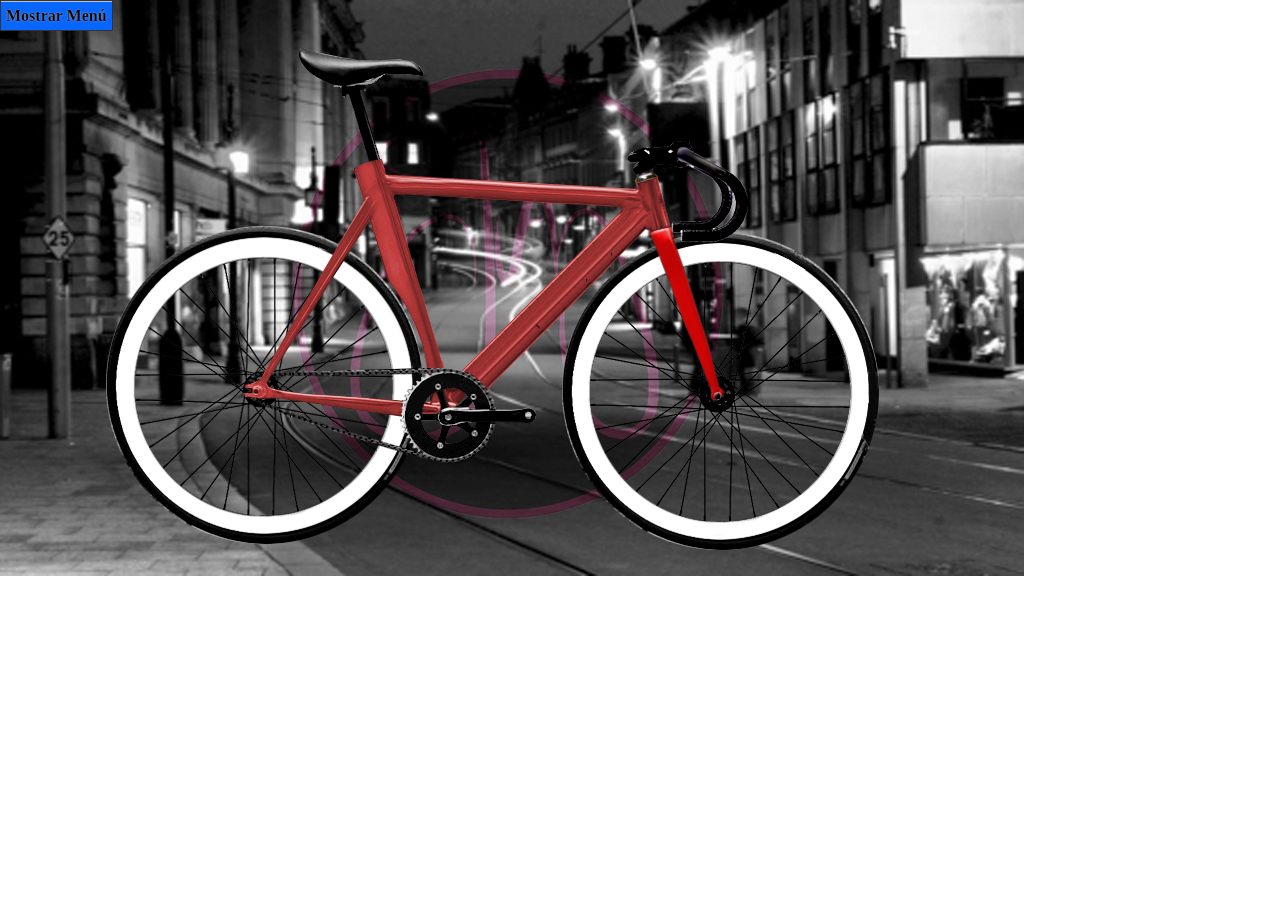
<file: ciclas/index.html>
<!DOCTYPE html>
<head>
    <meta http-equiv="Content-Type" content="text/html; charset=utf-8" />
    <title>Diseña tu Fixicleta</title>
    <link href="estilos.css" rel="stylesheet" type="text/css" />
    <link rel="stylesheet" href="menu_files/css3menu1/style.css" type="text/css" />
    <link rel="stylesheet" href="https://maxcdn.bootstrapcdn.com/bootstrap/3.3.5/css/bootstrap.min.css">
    <script src="js/jquery-2.1.3s.min.js"></script>
    <script src="js/html2canvas.js"></script>
        <script>

function muestra_oculta(id){
    if (document.getElementById){ //se obtiene el id
        var el = document.getElementById(id); //se define la variable "el" igual a nuestro div
        el.style.display = (el.style.display == 'block') ? 'none' : 'block'; //damos un atributo display:none que oculta el div
    }
}
/*window.onload = function(){hace que se cargue la función lo que predetermina que div estará oculto hasta llamar a la función nuevamente*/
{muestra_oculta('menu');/* "contenido_a_mostrar" es el nombre de la etiqueta DIV que deseamos mostrar */
}
    </script>
        <script type="text/javascript">
function cargaImagenes() { //v3.0
    var d=document; if(d.images){ if(!d.MM_p) d.MM_p=new Array();
                                 var i,j=d.MM_p.length,a=cargaImagenes.arguments; for(i=0; i
            <a.length; i++)
                                     if (a[i].indexOf("#")!=0){ d.MM_p[j]=new Image; d.MM_p[j++].src=a[i];}}
}

function MM_findObj(n, d) { //v4.01
    var p,i,x;  if(!d) d=document; if((p=n.indexOf("?"))>0&&parent.frames.length) {
        d=parent.frames[n.substring(p+1)].document; n=n.substring(0,p);}
    if(!(x=d[n])&&d.all) x=d.all[n]; for (i=0;!x&&i
                <d.forms.length;i++) x=d.forms[i][n];
    for(i=0;!x&&d.layers&&i
                    <d.layers.length;i++) x=MM_findObj(n,d.layers[i].document);
    if(!x && d.getElementById) x=d.getElementById(n); return x;
}

function mostrarImagen() { //v3.0
    var i,j=0,x,a=mostrarImagen.arguments; document.MM_sr=new Array; for(i=0;i<(a.length-2);i+=3)
        if ((x=MM_findObj(a[i]))!=null){document.MM_sr[j++]=x; if(!x.oSrc) x.oSrc=x.src; x.src=a[i+2];}
}

function MM_changeProp(objId,x,theProp,theValue) { //v9.0
    var obj = null; with (document){ if (getElementById)
        obj = getElementById(objId); }
    if (obj){
        if (theValue == true || theValue == false)
            eval("obj.style."+theProp+"="+theValue);
        else eval("obj.style."+theProp+"='"+theValue+"'");
    }
}

    
                    </script>
                </head>
                <body onload="cargaImagenes('imagenes/sillin/azul.png','imagenes/sillin/rojo.png','imagenes/sillin/naranja.png','imagenes/sillin/verde.png','imagenes/sillin/blanco.png','imagenes/sillin/marron.png','imagenes/sillin/rosa.png','imagenes/sillin/lima.png','imagenes/sillin/amarillo.png','imagenes/sillin/morado.png','imagenes/sillin/negro.png','imagenes/manillar/rojo.png','imagenes/manillar/verde.png','imagenes/cadena/rojo.png','imagenes/cadena/verde.png','imagenes/tija/azul.png','imagenes/tija/rojo.png','imagenes/tija/naranja.png','imagenes/tija/verde.png','imagenes/tija/blanco.png','imagenes/tija/dorado.png','imagenes/tija/morado.png','imagenes/tija/negro.png','imagenes/tija/cromado.png'">
                    <div id="Fixed">
                        <div class="fondosport" id="fondosport">
                            <img src="imagenes/fondo-sport.png" width="1024" height="576" name="fondosport" />
                        </div>
                        <div class="rueda-delantera" id="rueda-delantera">
                            <img src="imagenes/rueda-delantera/40/blanco.png" name="ruedadelnegra" width="1024" height="576" id="ruedadelnegra" />
                        </div>
                        <div class="lenticular-trasera" id="lenticular-trasera">
                            <img src="imagenes/lenticular/sin.png" name="lenticularnegra" width="1024" height="576" id="lenticularnegra" />
                        </div>
                        <div class="neumatico-delantero" id="neumatico-delantero">
                            <img src="imagenes/neumatico-delantero/negro.png" width="1024" height="576"  name="neumaticodelanteronegro"/>
                        </div>
                        <div class="horquilla" id="horquilla">
                            <img src="imagenes/horquilla/sport/rojo.png" width="1024" height="576" name="horquillasportnegro" />
                        </div>
                        <div class="rueda-trasera" id="rueda-trasera">
                            <img src="imagenes/rueda-trasera/40/blanco.png" width="1024" height="576" name="ruedatrasnegra" />
                        </div>
                        <div class="neumatico-trasero" id="neumatico-trasero">
                            <img src="imagenes/neumatico-trasero/negro.png" width="1024" height="576" name="neumaticotraseronegro" />
                        </div>
                        <div class="tija" id="tija">
                            <img src="imagenes/tija/negro.png" name="tijanegro" width="1024" height="576" id="tijanegro" />
                        </div>
                        <div class="cuadrosportnegro" id="cuadrosportnegro">
                            <img src="imagenes/cuadro/sport/rojo.png" name="cuadrosportnegro" width="1024" height="576" />
                        </div>
                        <div class="biela" id="biela">
                            <img src="imagenes/biela/negro.png" name="bielanegro" width="1024" height="576" id="bielanegro" />
                        </div>
                        <div class="plato" id="plato">
                            <img src="imagenes/plato/negro.png" name="platonegro" width="1024" height="576" id="platonegro" />
                        </div>
                        <div class="cadena" id="cadena">
                            <img src="imagenes/cadena/negro.png" name="cadenanegra" width="1024" height="576" />
                        </div>
                        <div class="sillin" id="sillin">
                            <img src="imagenes/sillin/negro.png"  name="sillinnegro"width="1024" height="576" />
                        </div>
                        <div class="potencia" id="potencia">
                            <img src="imagenes/potencia/negro.png" width="1024" height="576" name="potencianegro" />
                        </div>
                        <div class="manillar" id="manillar">
                            <img src="imagenes/manillar/pista/negro.png" name="manillarpistanegro" width="1024" height="576" />
                        </div>
                    </div>
                    <div class="menu" id="menu">
                        <ul id="css3menu1" class="topmenu">
                            <li class="topfirst">
                                <a href="#" style="width:110px;">
                                    <span>Cuadro</span>
                                </a>
                                <ul>
                                    <li>
                                        <a href="#">
                                            <span>Sport</span>
                                        </a>
                                        <ul>
                                            <li>
                                                <a href="#" onclick="mostrarImagen('cuadrosportnegro','','imagenes/cuadro/sport/amarillo.png',1);mostrarImagen('fondosport','','imagenes/fondo-sport.png',1)">Amarillo</a>
                                            </li>
                                            <li>
                                                <a href="#" onclick="mostrarImagen('cuadrosportnegro','','imagenes/cuadro/sport/azul-claro.png',1);mostrarImagen('fondosport','','imagenes/fondo-sport.png',1)">Azul Claro</a>
                                            </li>
                                            <li>
                                                <a href="#" onclick="mostrarImagen('cuadrosportnegro','','imagenes/cuadro/sport/azul.png',1);mostrarImagen('fondosport','','imagenes/fondo-sport.png',1)">Azul</a>
                                            </li>
                                            <li>
                                                <a href="#" onclick="mostrarImagen('cuadrosportnegro','','imagenes/cuadro/sport/blanco.png',1);mostrarImagen('fondosport','','imagenes/fondo-sport.png',1)">Blanco</a>
                                            </li>
                                            <li>
                                                <a href="#" onclick="mostrarImagen('cuadrosportnegro','','imagenes/cuadro/sport/gris.png',1);mostrarImagen('fondosport','','imagenes/fondo-sport.png',1)">Gris</a>
                                            </li>
                                            <li>
                                                <a href="#" onclick="mostrarImagen('cuadrosportnegro','','imagenes/cuadro/sport/lima.png',1);mostrarImagen('fondosport','','imagenes/fondo-sport.png',1)">Lima</a>
                                            </li>
                                            <li>
                                                <a href="#" onclick="mostrarImagen('cuadrosportnegro','','imagenes/cuadro/sport/marron.png',1);mostrarImagen('fondosport','','imagenes/fondo-sport.png',1)">Marrón</a>
                                            </li>
                                            <li>
                                                <a href="#" onclick="mostrarImagen('cuadrosportnegro','','imagenes/cuadro/sport/morado.png',1);mostrarImagen('fondosport','','imagenes/fondo-sport.png',1)">Morado</a>
                                            </li>
                                            <li>
                                                <a href="#" onclick="mostrarImagen('cuadrosportnegro','','imagenes/cuadro/sport/naranja.png',1);mostrarImagen('fondosport','','imagenes/fondo-sport.png',1)">Naranja</a>
                                            </li>
                                            <li>
                                                <a href="#" onclick="mostrarImagen('cuadrosportnegro','','imagenes/cuadro/sport/negro.png',1);mostrarImagen('fondosport','','imagenes/fondo-sport.png',1)">Negro</a>
                                            </li>
                                            <li>
                                                <a href="#" onclick="mostrarImagen('cuadrosportnegro','','imagenes/cuadro/sport/rojo.png',1);mostrarImagen('fondosport','','imagenes/fondo-sport.png',1)">Rojo</a>
                                            </li>
                                            <li>
                                                <a href="#" onclick="mostrarImagen('cuadrosportnegro','','imagenes/cuadro/sport/rosa.png',1);mostrarImagen('fondosport','','imagenes/fondo-sport.png',1)">Rosa</a>
                                            </li>
                                            <li>
                                                <a href="#" onclick="mostrarImagen('cuadrosportnegro','','imagenes/cuadro/sport/verde.png',1);mostrarImagen('fondosport','','imagenes/fondo-sport.png',1)">Verde</a>
                                            </li>
                                        </ul>
                                    </li>
                                    <li>
                                        <a href="#">
                                            <span>Clásico</span>
                                        </a>
                                        <ul>
                                            <li>
                                                <a href="#" onclick="mostrarImagen('cuadrosportnegro','','imagenes/cuadro/clasico/amarillo.png',1);mostrarImagen('fondosport','','imagenes/fondo-clasica.png',1)">Amarillo</a>
                                            </li>
                                            <li>
                                                <a href="#" onclick="mostrarImagen('cuadrosportnegro','','imagenes/cuadro/clasico/azul-claro.png',1);mostrarImagen('fondosport','','imagenes/fondo-clasica.png',1)">Azul Claro</a>
                                            </li>
                                            <li>
                                                <a href="#" onclick="mostrarImagen('cuadrosportnegro','','imagenes/cuadro/clasico/azul.png',1);mostrarImagen('fondosport','','imagenes/fondo-clasica.png',1)">Azul</a>
                                            </li>
                                            <li>
                                                <a href="#" onclick="mostrarImagen('cuadrosportnegro','','imagenes/cuadro/clasico/blanco.png',1);mostrarImagen('fondosport','','imagenes/fondo-clasica.png',1)">Blanco</a>
                                            </li>
                                            <li>
                                                <a href="#" onclick="mostrarImagen('cuadrosportnegro','','imagenes/cuadro/clasico/gris.png',1);mostrarImagen('fondosport','','imagenes/fondo-clasica.png',1)">Gris</a>
                                            </li>
                                            <li>
                                                <a href="#" onclick="mostrarImagen('cuadrosportnegro','','imagenes/cuadro/clasico/lima.png',1);mostrarImagen('fondosport','','imagenes/fondo-clasica.png',1)">Lima</a>
                                            </li>
                                            <li>
                                                <a href="#" onclick="mostrarImagen('cuadrosportnegro','','imagenes/cuadro/clasico/marron.png',1);mostrarImagen('fondosport','','imagenes/fondo-clasica.png',1)">Marrón</a>
                                            </li>
                                            <li>
                                                <a href="#" onclick="mostrarImagen('cuadrosportnegro','','imagenes/cuadro/clasico/morado.png',1);mostrarImagen('fondosport','','imagenes/fondo-clasica.png',1)">Morado</a>
                                            </li>
                                            <li>
                                                <a href="#" onclick="mostrarImagen('cuadrosportnegro','','imagenes/cuadro/clasico/naranja.png',1);mostrarImagen('fondosport','','imagenes/fondo-clasica.png',1)">Naranja</a>
                                            </li>
                                            <li>
                                                <a href="#" onclick="mostrarImagen('cuadrosportnegro','','imagenes/cuadro/clasico/negro.png',1);mostrarImagen('fondosport','','imagenes/fondo-clasica.png',1)">Negro</a>
                                            </li>
                                            <li>
                                                <a href="#" onclick="mostrarImagen('cuadrosportnegro','','imagenes/cuadro/clasico/rojo.png',1);mostrarImagen('fondosport','','imagenes/fondo-clasica.png',1)">Rojo</a>
                                            </li>
                                            <li>
                                                <a href="#" onclick="mostrarImagen('cuadrosportnegro','','imagenes/cuadro/clasico/rosa.png',1);mostrarImagen('fondosport','','imagenes/fondo-clasica.png',1)">Rosa</a>
                                            </li>
                                            <li>
                                                <a href="#" onclick="mostrarImagen('cuadrosportnegro','','imagenes/cuadro/clasico/verde.png',1);mostrarImagen('fondosport','','imagenes/fondo-clasica.png',1)">Verde</a>
                                            </li>
                                        </ul>
                                    </li>
                                </ul>
                            </li>
                            <li class="topmenu">
                                <a href="#" style="width:110px;">
                                    <span>Horquilla</span>
                                </a>
                                <ul>
                                    <li>
                                        <a href="#">
                                            <span>Recta</span>
                                        </a>
                                        <ul>
                                            <li>
                                                <a href="#" onclick="mostrarImagen('horquillasportnegro','','imagenes/horquilla/sport/amarillo.png',1)">Amarillo</a>
                                            </li>
                                            <li>
                                                <a href="#" onclick="mostrarImagen('horquillasportnegro','','imagenes/horquilla/sport/azul-claro.png',1)">Azul Claro</a>
                                            </li>
                                            <li>
                                                <a href="#" onclick="mostrarImagen('horquillasportnegro','','imagenes/horquilla/sport/azul.png',1)">Azul</a>
                                            </li>
                                            <li>
                                                <a href="#" onclick="mostrarImagen('horquillasportnegro','','imagenes/horquilla/sport/blanco.png',1)">Blanco</a>
                                            </li>
                                            <li>
                                                <a href="#" onclick="mostrarImagen('horquillasportnegro','','imagenes/horquilla/sport/gris.png',1)">Gris</a>
                                            </li>
                                            <li>
                                                <a href="#" onclick="mostrarImagen('horquillasportnegro','','imagenes/horquilla/sport/lima.png',1)">Lima</a>
                                            </li>
                                            <li>
                                                <a href="#" onclick="mostrarImagen('horquillasportnegro','','imagenes/horquilla/sport/marron.png',1)">Marrón</a>
                                            </li>
                                            <li>
                                                <a href="#" onclick="mostrarImagen('horquillasportnegro','','imagenes/horquilla/sport/morado.png',1)">Morado</a>
                                            </li>
                                            <li>
                                                <a href="#" onclick="mostrarImagen('horquillasportnegro','','imagenes/horquilla/sport/naranja.png',1)">Naranja</a>
                                            </li>
                                            <li>
                                                <a href="#" onclick="mostrarImagen('horquillasportnegro','','imagenes/horquilla/sport/negro.png',1)">Negro</a>
                                            </li>
                                            <li>
                                                <a href="#" onclick="mostrarImagen('horquillasportnegro','','imagenes/horquilla/sport/rojo.png',1)">Rojo</a>
                                            </li>
                                            <li>
                                                <a href="#" onclick="mostrarImagen('horquillasportnegro','','imagenes/horquilla/sport/rosa.png',1)">Rosa</a>
                                            </li>
                                            <li>
                                                <a href="#" onclick="mostrarImagen('horquillasportnegro','','imagenes/horquilla/sport/verde.png',1)">Verde</a>
                                            </li>
                                        </ul>
                                    </li>
                                </ul>
                            </li>
                            <li class="topmenu">
                                <a href="#" style="width:110px;">
                                    <span>Rueda</span>
                                </a>
                                <ul>
                                    <li>
                                        <a href="#">
                                            <span>Delantera</span>
                                        </a>
                                        <ul>
                                            <li>
                                                <a href="#">
                                                    <span>40 mm</span>
                                                </a>
                                                <ul>
                                                    <li>
                                                        <a href="#" onclick="mostrarImagen('ruedadelnegra','','imagenes/rueda-delantera/40/amarillo.png',1)">Amarillo</a>
                                                    </li>
                                                    <li>
                                                        <a href="#" onclick="mostrarImagen('ruedadelnegra','','imagenes/rueda-delantera/40/azul-claro.png',1)">Azul Claro</a>
                                                    </li>
                                                    <li>
                                                        <a href="#" onclick="mostrarImagen('ruedadelnegra','','imagenes/rueda-delantera/40/azul.png',1)">Azul</a>
                                                    </li>
                                                    <li>
                                                        <a href="#" onclick="mostrarImagen('ruedadelnegra','','imagenes/rueda-delantera/40/blanco.png',1)">Blanco</a>
                                                    </li>
                                                    <li>
                                                        <a href="#" onclick="mostrarImagen('ruedadelnegra','','imagenes/rueda-delantera/40/dorado.png',1)">Dorado</a>
                                                    </li>
                                                    <li>
                                                        <a href="#" onclick="mostrarImagen('ruedadelnegra','','imagenes/rueda-delantera/40/gris.png',1)">Gris</a>
                                                    </li>
                                                    <li>
                                                        <a href="#" onclick="mostrarImagen('ruedadelnegra','','imagenes/rueda-delantera/40/lima.png',1)">Lima</a>
                                                    </li>
                                                    <li>
                                                        <a href="#" onclick="mostrarImagen('ruedadelnegra','','imagenes/rueda-delantera/40/naranja.png',1)">Naranja</a>
                                                    </li>
                                                    <li>
                                                        <a href="#" onclick="mostrarImagen('ruedadelnegra','','imagenes/rueda-delantera/40/marron.png',1)">Marrón</a>
                                                    </li>
                                                    <li>
                                                        <a href="#" onclick="mostrarImagen('ruedadelnegra','','imagenes/rueda-delantera/40/morado.png',1)">Morado</a>
                                                    </li>
                                                    <li>
                                                        <a href="#" onclick="mostrarImagen('ruedadelnegra','','imagenes/rueda-delantera/40/negro.png',1)">Negro</a>
                                                    </li>
                                                    <li>
                                                        <a href="#" onclick="mostrarImagen('ruedadelnegra','','imagenes/rueda-delantera/40/rojo.png',1)">Rojo</a>
                                                    </li>
                                                    <li>
                                                        <a href="#" onclick="mostrarImagen('ruedadelnegra','','imagenes/rueda-delantera/40/rosa.png',1)">Rosa</a>
                                                    </li>
                                                    <li>
                                                        <a href="#" onclick="mostrarImagen('ruedadelnegra','','imagenes/rueda-delantera/40/verde.png',1)">Verde</a>
                                                    </li>
                                                </ul>
                                            </li>
                                            <li>
                                                <a href="#">
                                                    <span>20 mm</span>
                                                </a>
                                                <ul>
                                                    <li>
                                                        <a href="#" onclick="mostrarImagen('ruedadelnegra','','imagenes/rueda-delantera/20/amarillo.png',1)">Amarillo</a>
                                                    </li>
                                                    <li>
                                                        <a href="#" onclick="mostrarImagen('ruedadelnegra','','imagenes/rueda-delantera/20/azul-claro.png',1)">Azul Claro</a>
                                                    </li>
                                                    <li>
                                                        <a href="#" onclick="mostrarImagen('ruedadelnegra','','imagenes/rueda-delantera/20/azul.png',1)">Azul</a>
                                                    </li>
                                                    <li>
                                                        <a href="#" onclick="mostrarImagen('ruedadelnegra','','imagenes/rueda-delantera/20/blanco.png',1)">Blanco</a>
                                                    </li>
                                                    <li>
                                                        <a href="#" onclick="mostrarImagen('ruedadelnegra','','imagenes/rueda-delantera/20/dorado.png',1)">Dorado</a>
                                                    </li>
                                                    <li>
                                                        <a href="#" onclick="mostrarImagen('ruedadelnegra','','imagenes/rueda-delantera/20/gris.png',1)">Gris</a>
                                                    </li>
                                                    <li>
                                                        <a href="#" onclick="mostrarImagen('ruedadelnegra','','imagenes/rueda-delantera/20/lima.png',1)">Lima</a>
                                                    </li>
                                                    <li>
                                                        <a href="#" onclick="mostrarImagen('ruedadelnegra','','imagenes/rueda-delantera/20/naranja.png',1)">Naranja</a>
                                                    </li>
                                                    <li>
                                                        <a href="#" onclick="mostrarImagen('ruedadelnegra','','imagenes/rueda-delantera/20/marron.png',1)">Marrón</a>
                                                    </li>
                                                    <li>
                                                        <a href="#" onclick="mostrarImagen('ruedadelnegra','','imagenes/rueda-delantera/20/morado.png',1)">Morado</a>
                                                    </li>
                                                    <li>
                                                        <a href="#" onclick="mostrarImagen('ruedadelnegra','','imagenes/rueda-delantera/20/negro.png',1)">Negro</a>
                                                    </li>
                                                    <li>
                                                        <a href="#" onclick="mostrarImagen('ruedadelnegra','','imagenes/rueda-delantera/20/rojo.png',1)">Rojo</a>
                                                    </li>
                                                    <li>
                                                        <a href="#" onclick="mostrarImagen('ruedadelnegra','','imagenes/rueda-delantera/20/rosa.png',1)">Rosa</a>
                                                    </li>
                                                    <li>
                                                        <a href="#" onclick="mostrarImagen('ruedadelnegra','','imagenes/rueda-delantera/20/verde.png',1)">Verde</a>
                                                    </li>
                                                </ul>
                                            </li>
                                        </ul>
                                    </li>
                                    <li>
                                        <a href="#">
                                            <span>Trasera</span>
                                        </a>
                                        <ul>
                                            <li>
                                                <a href="#">
                                                    <span>40 mm</span>
                                                </a>
                                                <ul>
                                                    <li>
                                                        <a href="#" onclick="mostrarImagen('ruedatrasnegra','','imagenes/rueda-trasera/40/amarillo.png',1)">Amarillo</a>
                                                    </li>
                                                    <li>
                                                        <a href="#" onclick="mostrarImagen('ruedatrasnegra','','imagenes/rueda-trasera/40/azul-claro.png',1)">Azul Claro</a>
                                                    </li>
                                                    <li>
                                                        <a href="#" onclick="mostrarImagen('ruedatrasnegra','','imagenes/rueda-trasera/40/azul.png',1)">Azul</a>
                                                    </li>
                                                    <li>
                                                        <a href="#" onclick="mostrarImagen('ruedatrasnegra','','imagenes/rueda-trasera/40/blanco.png',1)">Blanco</a>
                                                    </li>
                                                    <li>
                                                        <a href="#" onclick="mostrarImagen('ruedatrasnegra','','imagenes/rueda-trasera/40/dorado.png',1)">Dorado</a>
                                                    </li>
                                                    <li>
                                                        <a href="#" onclick="mostrarImagen('ruedatrasnegra','','imagenes/rueda-trasera/40/gris.png',1)">Gris</a>
                                                    </li>
                                                    <li>
                                                        <a href="#" onclick="mostrarImagen('ruedatrasnegra','','imagenes/rueda-trasera/40/lima.png',1)">Lima</a>
                                                    </li>
                                                    <li>
                                                        <a href="#" onclick="mostrarImagen('ruedatrasnegra','','imagenes/rueda-trasera/40/naranja.png',1)">Naranja</a>
                                                    </li>
                                                    <li>
                                                        <a href="#" onclick="mostrarImagen('ruedatrasnegra','','imagenes/rueda-trasera/40/marron.png',1)">Marrón</a>
                                                    </li>
                                                    <li>
                                                        <a href="#" onclick="mostrarImagen('ruedatrasnegra','','imagenes/rueda-trasera/40/morado.png',1)">Morado</a>
                                                    </li>
                                                    <li>
                                                        <a href="#" onclick="mostrarImagen('ruedatrasnegra','','imagenes/rueda-trasera/40/negro.png',1)">Negro</a>
                                                    </li>
                                                    <li>
                                                        <a href="#" onclick="mostrarImagen('ruedatrasnegra','','imagenes/rueda-trasera/40/rojo.png',1)">Rojo</a>
                                                    </li>
                                                    <li>
                                                        <a href="#" onclick="mostrarImagen('ruedatrasnegra','','imagenes/rueda-trasera/40/rosa.png',1)">Rosa</a>
                                                    </li>
                                                    <li>
                                                        <a href="#" onclick="mostrarImagen('ruedatrasnegra','','imagenes/rueda-trasera/40/verde.png',1)">Verde</a>
                                                    </li>
                                                </ul>
                                            </li>
                                            <li>
                                                <a href="#">
                                                    <span>20 mm</span>
                                                </a>
                                                <ul>
                                                    <li>
                                                        <a href="#" onclick="mostrarImagen('ruedatrasnegra','','imagenes/rueda-trasera/20/amarillo.png',1)">Amarillo</a>
                                                    </li>
                                                    <li>
                                                        <a href="#" onclick="mostrarImagen('ruedatrasnegra','','imagenes/rueda-trasera/20/azul-claro.png',1)">Azul Claro</a>
                                                    </li>
                                                    <li>
                                                        <a href="#" onclick="mostrarImagen('ruedatrasnegra','','imagenes/rueda-trasera/20/azul.png',1)">Azul</a>
                                                    </li>
                                                    <li>
                                                        <a href="#" onclick="mostrarImagen('ruedatrasnegra','','imagenes/rueda-trasera/20/blanco.png',1)">Blanco</a>
                                                    </li>
                                                    <li>
                                                        <a href="#" onclick="mostrarImagen('ruedatrasnegra','','imagenes/rueda-trasera/20/dorado.png',1)">Dorado</a>
                                                    </li>
                                                    <li>
                                                        <a href="#" onclick="mostrarImagen('ruedatrasnegra','','imagenes/rueda-trasera/20/gris.png',1)">Gris</a>
                                                    </li>
                                                    <li>
                                                        <a href="#" onclick="mostrarImagen('ruedatrasnegra','','imagenes/rueda-trasera/20/lima.png',1)">Lima</a>
                                                    </li>
                                                    <li>
                                                        <a href="#" onclick="mostrarImagen('ruedatrasnegra','','imagenes/rueda-trasera/20/naranja.png',1)">Naranja</a>
                                                    </li>
                                                    <li>
                                                        <a href="#" onclick="mostrarImagen('ruedatrasnegra','','imagenes/rueda-trasera/20/marron.png',1)">Marrón</a>
                                                    </li>
                                                    <li>
                                                        <a href="#" onclick="mostrarImagen('ruedatrasnegra','','imagenes/rueda-trasera/20/morado.png',1)">Morado</a>
                                                    </li>
                                                    <li>
                                                        <a href="#" onclick="mostrarImagen('ruedatrasnegra','','imagenes/rueda-trasera/20/negro.png',1)">Negro</a>
                                                    </li>
                                                    <li>
                                                        <a href="#" onclick="mostrarImagen('ruedatrasnegra','','imagenes/rueda-trasera/20/rojo.png',1)">Rojo</a>
                                                    </li>
                                                    <li>
                                                        <a href="#" onclick="mostrarImagen('ruedatrasnegra','','imagenes/rueda-trasera/20/rosa.png',1)">Rosa</a>
                                                    </li>
                                                    <li>
                                                        <a href="#" onclick="mostrarImagen('ruedatrasnegra','','imagenes/rueda-trasera/20/verde.png',1)">Verde</a>
                                                    </li>
                                                </ul>
                                            </li>
                                        </ul>
                                    </li>
                                    <li>
                                        <a href="#">
                                            <span>Cubierta</span>
                                        </a>
                                        <ul>
                                            <li>
                                                <a href="#">
                                                    <span>Delantera</span>
                                                </a>
                                                <ul>
                                                    <li>
                                                        <a href="#" onclick="mostrarImagen('neumaticodelanteronegro','','imagenes/neumatico-delantero/amarillo.png',1)">Amarillo</a>
                                                    </li>
                                                    <li>
                                                        <a href="#" onclick="mostrarImagen('neumaticodelanteronegro','','imagenes/neumatico-delantero/azul.png',1)">Azul</a>
                                                    </li>
                                                    <li>
                                                        <a href="#" onclick="mostrarImagen('neumaticodelanteronegro','','imagenes/neumatico-delantero/blanco.png',1)">Blanco</a>
                                                    </li>
                                                    <li>
                                                        <a href="#" onclick="mostrarImagen('neumaticodelanteronegro','','imagenes/neumatico-delantero/clasica.png',1)">Clásica</a>
                                                    </li>
                                                    <li>
                                                        <a href="#" onclick="mostrarImagen('neumaticodelanteronegro','','imagenes/neumatico-delantero/gris.png',1)">Gris</a>
                                                    </li>
                                                    <li>
                                                        <a href="#" onclick="mostrarImagen('neumaticodelanteronegro','','imagenes/neumatico-delantero/lima.png',1)">Lima</a>
                                                    </li>
                                                    <li>
                                                        <a href="#" onclick="mostrarImagen('neumaticodelanteronegro','','imagenes/neumatico-delantero/naranja.png',1)">Naranja</a>
                                                    </li>
                                                    <li>
                                                        <a href="#" onclick="mostrarImagen('neumaticodelanteronegro','','imagenes/neumatico-delantero/marron.png',1)">Marrón</a>
                                                    </li>
                                                    <li>
                                                        <a href="#" onclick="mostrarImagen('neumaticodelanteronegro','','imagenes/neumatico-delantero/morado.png',1)">Morado</a>
                                                    </li>
                                                    <li>
                                                        <a href="#" onclick="mostrarImagen('neumaticodelanteronegro','','imagenes/neumatico-delantero/negro.png',1)">Negro</a>
                                                    </li>
                                                    <li>
                                                        <a href="#" onclick="mostrarImagen('neumaticodelanteronegro','','imagenes/neumatico-delantero/rojo.png',1)">Rojo</a>
                                                    </li>
                                                    <li>
                                                        <a href="#" onclick="mostrarImagen('neumaticodelanteronegro','','imagenes/neumatico-delantero/verde.png',1)">Verde</a>
                                                    </li>
                                                </ul>
                                            </li>
                                            <li>
                                                <a href="#">
                                                    <span>Trasera</span>
                                                </a>
                                                <ul>
                                                    <li>
                                                        <a href="#" onclick="mostrarImagen('neumaticotraseronegro','','imagenes/neumatico-trasero/amarillo.png',1)">Amarillo</a>
                                                    </li>
                                                    <li>
                                                        <a href="#" onclick="mostrarImagen('neumaticotraseronegro','','imagenes/neumatico-trasero/azul.png',1)">Azul</a>
                                                    </li>
                                                    <li>
                                                        <a href="#" onclick="mostrarImagen('neumaticotraseronegro','','imagenes/neumatico-trasero/blanco.png',1)">Blanco</a>
                                                    </li>
                                                    <li>
                                                        <a href="#" onclick="mostrarImagen('neumaticotraseronegro','','imagenes/neumatico-trasero/clasica.png',1)">Clásica</a>
                                                    </li>
                                                    <li>
                                                        <a href="#" onclick="mostrarImagen('neumaticotraseronegro','','imagenes/neumatico-trasero/gris.png',1)">Gris</a>
                                                    </li>
                                                    <li>
                                                        <a href="#" onclick="mostrarImagen('neumaticotraseronegro','','imagenes/neumatico-trasero/lima.png',1)">Lima</a>
                                                    </li>
                                                    <li>
                                                        <a href="#" onclick="mostrarImagen('neumaticotraseronegro','','imagenes/neumatico-trasero/naranja.png',1)">Naranja</a>
                                                    </li>
                                                    <li>
                                                        <a href="#" onclick="mostrarImagen('neumaticotraseronegro','','imagenes/neumatico-trasero/marron.png',1)">Marrón</a>
                                                    </li>
                                                    <li>
                                                        <a href="#" onclick="mostrarImagen('neumaticotraseronegro','','imagenes/neumatico-trasero/morado.png',1)">Morado</a>
                                                    </li>
                                                    <li>
                                                        <a href="#" onclick="mostrarImagen('neumaticotraseronegro','','imagenes/neumatico-trasero/negro.png',1)">Negro</a>
                                                    </li>
                                                    <li>
                                                        <a href="#" onclick="mostrarImagen('neumaticotraseronegro','','imagenes/neumatico-trasero/rojo.png',1)">Rojo</a>
                                                    </li>
                                                    <li>
                                                        <a href="#" onclick="mostrarImagen('neumaticotraseronegro','','imagenes/neumatico-trasero/verde.png',1)">Verde</a>
                                                    </li>
                                                </ul>
                                            </li>
                                        </ul>
                                    </li>
                                </ul>
                            </li>
                            <li class="topmenu">
                                <a href="#" style="width:110px;">
                                    <span>Manillar</span>
                                </a>
                                <ul>
                                    <li>
                                        <a href="#">
                                            <span>Pista</span>
                                        </a>
                                        <ul>
                                            <li>
                                                <a href="#" onclick="mostrarImagen('manillarpistanegro','','imagenes/manillar/pista/amarillo.png',1)">Amarillo</a>
                                            </li>
                                            <li>
                                                <a href="#" onclick="mostrarImagen('manillarpistanegro','','imagenes/manillar/pista/azul-claro.png',1)">Azul Claro</a>
                                            </li>
                                            <li>
                                                <a href="#" onclick="mostrarImagen('manillarpistanegro','','imagenes/manillar/pista/azul.png',1)">Azul</a>
                                            </li>
                                            <li>
                                                <a href="#" onclick="mostrarImagen('manillarpistanegro','','imagenes/manillar/pista/blanco.png',1)">Blanco</a>
                                            </li>
                                            <li>
                                                <a href="#" onclick="mostrarImagen('manillarpistanegro','','imagenes/manillar/pista/gris.png',1)">Gris</a>
                                            </li>
                                            <li>
                                                <a href="#" onclick="mostrarImagen('manillarpistanegro','','imagenes/manillar/pista/lima.png',1)">Lima</a>
                                            </li>
                                            <li>
                                                <a href="#" onclick="mostrarImagen('manillarpistanegro','','imagenes/manillar/pista/marron.png',1)">Marrón</a>
                                            </li>
                                            <li>
                                                <a href="#" onclick="mostrarImagen('manillarpistanegro','','imagenes/manillar/pista/morado.png',1)">Morado</a>
                                            </li>
                                            <li>
                                                <a href="#" onclick="mostrarImagen('manillarpistanegro','','imagenes/manillar/pista/naranja.png',1)">Naranja</a>
                                            </li>
                                            <li>
                                                <a href="#" onclick="mostrarImagen('manillarpistanegro','','imagenes/manillar/pista/negro.png',1)">Negro</a>
                                            </li>
                                            <li>
                                                <a href="#" onclick="mostrarImagen('manillarpistanegro','','imagenes/manillar/pista/rojo.png',1)">Rojo</a>
                                            </li>
                                            <li>
                                                <a href="#" onclick="mostrarImagen('manillarpistanegro','','imagenes/manillar/pista/rosa.png',1)">Rosa</a>
                                            </li>
                                            <li>
                                                <a href="#" onclick="mostrarImagen('manillarpistanegro','','imagenes/manillar/pista/verde.png',1)">Verde</a>
                                            </li>
                                        </ul>
                                    </li>
                                    <li>
                                        <a href="#">
                                            <span>Contrarreloj</span>
                                        </a>
                                        <ul>
                                            <li>
                                                <a href="#" onclick="mostrarImagen('manillarpistanegro','','imagenes/manillar/contrarreloj/amarillo.png',1)">Amarillo</a>
                                            </li>
                                            <li>
                                                <a href="#" onclick="mostrarImagen('manillarpistanegro','','imagenes/manillar/contrarreloj/azul-claro.png',1)">Azul Claro</a>
                                            </li>
                                            <li>
                                                <a href="#" onclick="mostrarImagen('manillarpistanegro','','imagenes/manillar/contrarreloj/azul.png',1)">Azul</a>
                                            </li>
                                            <li>
                                                <a href="#" onclick="mostrarImagen('manillarpistanegro','','imagenes/manillar/contrarreloj/blanco.png',1)">Blanco</a>
                                            </li>
                                            <li>
                                                <a href="#" onclick="mostrarImagen('manillarpistanegro','','imagenes/manillar/contrarreloj/gris.png',1)">Gris</a>
                                            </li>
                                            <li>
                                                <a href="#" onclick="mostrarImagen('manillarpistanegro','','imagenes/manillar/contrarreloj/lima.png',1)">Lima</a>
                                            </li>
                                            <li>
                                                <a href="#" onclick="mostrarImagen('manillarpistanegro','','imagenes/manillar/contrarreloj/marron.png',1)">Marrón</a>
                                            </li>
                                            <li>
                                                <a href="#" onclick="mostrarImagen('manillarpistanegro','','imagenes/manillar/contrarreloj/morado.png',1)">Morado</a>
                                            </li>
                                            <li>
                                                <a href="#" onclick="mostrarImagen('manillarpistanegro','','imagenes/manillar/contrarreloj/naranja.png',1)">Naranja</a>
                                            </li>
                                            <li>
                                                <a href="#" onclick="mostrarImagen('manillarpistanegro','','imagenes/manillar/contrarreloj/negro.png',1)">Negro</a>
                                            </li>
                                            <li>
                                                <a href="#" onclick="mostrarImagen('manillarpistanegro','','imagenes/manillar/contrarreloj/rojo.png',1)">Rojo</a>
                                            </li>
                                            <li>
                                                <a href="#" onclick="mostrarImagen('manillarpistanegro','','imagenes/manillar/contrarreloj/rosa.png',1)">Rosa</a>
                                            </li>
                                            <li>
                                                <a href="#" onclick="mostrarImagen('manillarpistanegro','','imagenes/manillar/contrarreloj/verde.png',1)">Verde</a>
                                            </li>
                                        </ul>
                                    </li>
                                    <li>
                                        <a href="#">
                                            <span>Doble Altura</span>
                                        </a>
                                        <ul>
                                            <li>
                                                <a href="#" onclick="mostrarImagen('manillarpistanegro','','imagenes/manillar/doble-altura/amarillo.png',1)">Amarillo</a>
                                            </li>
                                            <li>
                                                <a href="#" onclick="mostrarImagen('manillarpistanegro','','imagenes/manillar/doble-altura/azul-claro.png',1)">Azul Claro</a>
                                            </li>
                                            <li>
                                                <a href="#" onclick="mostrarImagen('manillarpistanegro','','imagenes/manillar/doble-altura/azul.png',1)">Azul</a>
                                            </li>
                                            <li>
                                                <a href="#" onclick="mostrarImagen('manillarpistanegro','','imagenes/manillar/doble-altura/blanco.png',1)">Blanco</a>
                                            </li>
                                            <li>
                                                <a href="#" onclick="mostrarImagen('manillarpistanegro','','imagenes/manillar/doble-altura/gris.png',1)">Gris</a>
                                            </li>
                                            <li>
                                                <a href="#" onclick="mostrarImagen('manillarpistanegro','','imagenes/manillar/doble-altura/lima.png',1)">Lima</a>
                                            </li>
                                            <li>
                                                <a href="#" onclick="mostrarImagen('manillarpistanegro','','imagenes/manillar/doble-altura/marron.png',1)">Marrón</a>
                                            </li>
                                            <li>
                                                <a href="#" onclick="mostrarImagen('manillarpistanegro','','imagenes/manillar/doble-altura/morado.png',1)">Morado</a>
                                            </li>
                                            <li>
                                                <a href="#" onclick="mostrarImagen('manillarpistanegro','','imagenes/manillar/doble-altura/naranja.png',1)">Naranja</a>
                                            </li>
                                            <li>
                                                <a href="#" onclick="mostrarImagen('manillarpistanegro','','imagenes/manillar/doble-altura/negro.png',1)">Negro</a>
                                            </li>
                                            <li>
                                                <a href="#" onclick="mostrarImagen('manillarpistanegro','','imagenes/manillar/doble-altura/rojo.png',1)">Rojo</a>
                                            </li>
                                            <li>
                                                <a href="#" onclick="mostrarImagen('manillarpistanegro','','imagenes/manillar/doble-altura/rosa.png',1)">Rosa</a>
                                            </li>
                                            <li>
                                                <a href="#" onclick="mostrarImagen('manillarpistanegro','','imagenes/manillar/doble-altura/verde.png',1)">Verde</a>
                                            </li>
                                        </ul>
                                    </li>
                                </ul>
                            </li>
                            <li class="topmenu">
                                <a href="#" style="width:110px;">
                                    <span>Espija</span>
                                </a>
                                <ul>
                                    <li>
                                        <a href="#" onclick="mostrarImagen('potencianegro','','imagenes/potencia/gris.png',1)">Cromada</a>
                                    </li>
                                    <li>
                                        <a href="#" onclick="mostrarImagen('potencianegro','','imagenes/potencia/negro.png',1)">Negro</a>
                                    </li>
                                </ul>
                            </li>
                            <li class="topmenu">
                                <a href="#" style="width:110px;">
                                    <span>Sillín</span>
                                </a>
                                <ul>
                                    <li>
                                        <a href="#" onclick="mostrarImagen('sillinnegro','','imagenes/sillin/blanco.png',1)">Blanco</a>
                                    </li>
                                    <li>
                                        <a href="#" onclick="mostrarImagen('sillinnegro','','imagenes/sillin/negro.png',1)">Negro</a>
                                    </li>
                                </ul>
                            </li>
                            <li class="topmenu">
                                <a href="#" style="width:110px;">
                                    <span>Poste</span>
                                </a>
                                <ul>
                                    <li>
                                        <a href="#" onclick="mostrarImagen('tijanegro','','imagenes/tija/azul.png',1)">Azul</a>
                                    </li>
                                    <li>
                                        <a href="#" onclick="mostrarImagen('tijanegro','','imagenes/tija/rojo.png',1)">Rojo</a>
                                    </li>
                                    <li>
                                        <a href="#" onclick="mostrarImagen('tijanegro','','imagenes/tija/naranja.png',1)">Naranja</a>
                                    </li>
                                    <li>
                                        <a href="#" onclick="mostrarImagen('tijanegro','','imagenes/tija/verde.png',1)">Verde</a>
                                    </li>
                                    <li>
                                        <a href="#" onclick="mostrarImagen('tijanegro','','imagenes/tija/blanco.png',1)">Blanco</a>
                                    </li>
                                    <li>
                                        <a href="#" onclick="mostrarImagen('tijanegro','','imagenes/tija/dorado.png',1)">Dorado</a>
                                    </li>
                                    <li>
                                        <a href="#" onclick="mostrarImagen('tijanegro','','imagenes/tija/morado.png',1)">Morado</a>
                                    </li>
                                    <li>
                                        <a href="#" onclick="mostrarImagen('tijanegro','','imagenes/tija/negro.png',1)">Negro</a>
                                    </li>
                                    <li>
                                        <a href="#" onclick="mostrarImagen('tijanegro','','imagenes/tija/cromado.png',1)">Cromado</a>
                                    </li>
                                </ul>
                            </li>
                            <li class="topmenu">
                                <a href="#" style="width:110px;">
                                    <span>Plato</span>
                                </a>
                                <ul>
                                    <li>
                                        <a href="#" onclick="mostrarImagen('platonegro','','imagenes/plato/azul.png',1)">Azul</a>
                                    </li>
                                    <li>
                                        <a href="#" onclick="mostrarImagen('platonegro','','imagenes/plato/marron.png',1)">Marrón</a>
                                    </li>
                                    <li>
                                        <a href="#" onclick="mostrarImagen('platonegro','','imagenes/plato/amarillo.png',1)">Amarillo</a>
                                    </li>
                                    <li>
                                        <a href="#" onclick="mostrarImagen('platonegro','','imagenes/plato/rojo.png',1)">Rojo</a>
                                    </li>
                                    <li>
                                        <a href="#" onclick="mostrarImagen('platonegro','','imagenes/plato/naranja.png',1)">Naranja</a>
                                    </li>
                                    <li>
                                        <a href="#" onclick="mostrarImagen('platonegro','','imagenes/plato/blanco.png',1)">Blanco</a>
                                    </li>
                                    <li>
                                        <a href="#" onclick="mostrarImagen('platonegro','','imagenes/plato/rosa.png',1)">Rosa</a>
                                    </li>
                                    <li>
                                        <a href="#" onclick="mostrarImagen('platonegro','','imagenes/plato/negro.png',1)">Negro</a>
                                    </li>
                                    <li>
                                        <a href="#" onclick="mostrarImagen('platonegro','','imagenes/plato/cromado.png',1)">Cromado</a>
                                    </li>
                                    <li>
                                        <a href="#" onclick="mostrarImagen('platonegro','','imagenes/plato/lima.png',1)">Lima</a>
                                    </li>
                                </ul>
                            </li>
                            <li class="topmenu">
                                <a href="#" style="width:110px;">
                                    <span>Brazo Biela</span>
                                </a>
                                <ul>
                                    <li>
                                        <a href="#" onclick="mostrarImagen('bielanegro','','imagenes/biela/azul.png',1)">Azul</a>
                                    </li>
                                    <li>
                                        <a href="#" onclick="mostrarImagen('bielanegro','','imagenes/biela/marron.png',1)">Marrón</a>
                                    </li>
                                    <li>
                                        <a href="#" onclick="mostrarImagen('bielanegro','','imagenes/biela/amarillo.png',1)">Amarillo</a>
                                    </li>
                                    <li>
                                        <a href="#" onclick="mostrarImagen('bielanegro','','imagenes/biela/rojo.png',1)">Rojo</a>
                                    </li>
                                    <li>
                                        <a href="#" onclick="mostrarImagen('bielanegro','','imagenes/biela/naranja.png',1)">Naranja</a>
                                    </li>
                                    <li>
                                        <a href="#" onclick="mostrarImagen('bielanegro','','imagenes/biela/blanco.png',1)">Blanco</a>
                                    </li>
                                    <li>
                                        <a href="#" onclick="mostrarImagen('bielanegro','','imagenes/biela/rosa.png',1)">Rosa</a>
                                    </li>
                                    <li>
                                        <a href="#" onclick="mostrarImagen('bielanegro','','imagenes/biela/negro.png',1)">Negro</a>
                                    </li>
                                    <li>
                                        <a href="#" onclick="mostrarImagen('bielanegro','','imagenes/biela/cromado.png',1)">Cromado</a>
                                    </li>
                                    <li>
                                        <a href="#" onclick="mostrarImagen('bielanegro','','imagenes/biela/lima.png',1)">Lima</a>
                                    </li>
                                </ul>
                            </li>
                            <li class="topmenu">
                                <a href="#" style="width:110px;">
                                    <span>Cadena</span>
                                </a>
                                <ul>
                                    <li>
                                        <a href="#" onclick="mostrarImagen('cadenanegra','','imagenes/cadena/amarillo.png',1)">Amarillo</a>
                                    </li>
                                    <li>
                                        <a href="#" onclick="mostrarImagen('cadenanegra','','imagenes/cadena/azul.png',1)">Azul</a>
                                    </li>
                                    <li>
                                        <a href="#" onclick="mostrarImagen('cadenanegra','','imagenes/cadena/azul-claro.png',1)">Azul Claro</a>
                                    </li>
                                    <li>
                                        <a href="#" onclick="mostrarImagen('cadenanegra','','imagenes/cadena/blanco.png',1)">Blanco</a>
                                    </li>
                                    <li>
                                        <a href="#" onclick="mostrarImagen('cadenanegra','','imagenes/cadena/cromado.png',1)">Cromado</a>
                                    </li>
                                    <li>
                                        <a href="#" onclick="mostrarImagen('cadenanegra','','imagenes/cadena/lima.png',1)">Lima</a>
                                    </li>
                                    <li>
                                        <a href="#" onclick="mostrarImagen('cadenanegra','','imagenes/cadena/marron.png',1)">Marrón</a>
                                    </li>
                                    <li>
                                        <a href="#" onclick="mostrarImagen('cadenanegra','','imagenes/cadena/morado.png',1)">Morado</a>
                                    </li>
                                    <li>
                                        <a href="#" onclick="mostrarImagen('cadenanegra','','imagenes/cadena/naranja.png',1)">Naranja</a>
                                    </li>
                                    <li>
                                        <a href="#" onclick="mostrarImagen('cadenanegra','','imagenes/cadena/negro.png',1)">Negro</a>
                                    </li>
                                    <li>
                                        <a href="#" onclick="mostrarImagen('cadenanegra','','imagenes/cadena/rojo.png',1)">Rojo</a>
                                    </li>
                                    <li>
                                        <a href="#" onclick="mostrarImagen('cadenanegra','','imagenes/cadena/rosa.png',1)">Rosa</a>
                                    </li>
                                    <li>
                                        <a href="#" onclick="mostrarImagen('cadenanegra','','imagenes/cadena/verde.png',1)">Verde</a>
                                    </li>
                                </ul>
                            </li>
                            <li class="topmenu">
                                <a href="#" style="width:110px;">
                                    <span>Lenticular</span>
                                </a>
                                <ul>
                                    <li>
                                        <a href="#" onclick="mostrarImagen('lenticularnegra','','imagenes/lenticular/sin.png',1)">Sin Lenticular</a>
                                    </li>
                                    <li>
                                        <a href="#" onclick="mostrarImagen('lenticularnegra','','imagenes/lenticular/azul.png',1)">Azul</a>
                                    </li>
                                    <li>
                                        <a href="#" onclick="mostrarImagen('lenticularnegra','','imagenes/lenticular/negro.png',1)">Negro</a>
                                    </li>
                                    <li>
                                        <a href="#" onclick="mostrarImagen('lenticularnegra','','imagenes/lenticular/blanco.png',1)">Blanco</a>
                                    </li>
                                    <li>
                                        <a href="#" onclick="mostrarImagen('lenticularnegra','','imagenes/lenticular/rojo.png',1)">Rojo</a>
                                    </li>
                                </ul>
                            </li>
                            <li class="toplast">
                                <a style='cursor: pointer;' onclick="printContents('Fixed')">
                                    <span>Imprimir</span>
                                </a>
                            </li>
                            <li class="toplast">
                                <a style='cursor: pointer;' onclick="printimagen()">
                                    <span>Guardar</span>
                                </a>
                                
                            </li>
                            <li class="toplast">
                                <a style='cursor: pointer;' onclick="muestra_oculta('menu')">
                                    <span>Ocultar menú</span>
                                </a>
                            </li>
                        </ul>
                    </div>
                    <div class="menu-mostrar" id="menu-mostrar">
                        <ul id="css3menu1" class="topmenu">
                            <li class="topfirst">
                                <a style='cursor: pointer;' onclick="muestra_oculta('menu')">
                                    <span>Mostrar Menú</span>
                                </a>
                            </li>
                        </ul>
                    </div>
                    
                    <script>
function printContents(e)
{
    var res     = document.body.innerHTML;
    var printC  = document.getElementById(e).innerHTML;
    document.body.innerHTML = printC ;
    window.print();
    document.body.innerHTML = res ;
}

function printimagen()
{    var res     = document.body.innerHTML;
     var printC  = document.getElementById("#Fixed").innerHTML;
    document.body.innerHTML = printC ;
    
    
    
    
 html2canvas( document.body, {
            onrendered: function(canvas) {
                theCanvas = canvas;
                document.body.appendChild(canvas);

                // Convert and download as image 
                Canvas2Image.saveAsPNG(canvas); 
                $("#img-out").append(canvas);
                // Clean up 
                //document.body.removeChild(canvas);
            }
        });
 document.body.innerHTML = res ;
    }

    </script>
             
                </body>
            </html>
</file>
<file: ciclas/estilos.css>
@charset "utf-8";


#fondosport {
	height: 576px;
	width: 1024px;
	z-index: 1;
	position: absolute;
		}
#menu {
	height: 700px;
	width: 1024px;
	z-index: 10;
	position: absolute;
	padding: 0px;
    display: none;
}
#menu-mostrar {
	height: 700px;
	width: 1024px;
	z-index: 9;
	position: absolute;
	padding: 0px;
}
#boton-imprimir {
	height: 576px;
	width: 1024px;
	z-index: 20;
	position: absolute;
	top: 600px;
}

#rueda-delantera {
	height: 576px;
	width: 1024px;
	z-index: 1;
	position: absolute;
}

#neumatico-delantero {

	height: 576px;
	width: 1024px;
	z-index: 1;
	position: absolute;
}
#horquilla {

	height: 576px;
	width: 1024px;
	z-index: 1;
	position: absolute;
}
#rueda-trasera {

	height: 576px;
	width: 1024px;
	z-index: 1;
	position: absolute;
}#lenticular-trasera {

	height: 576px;
	width: 1024px;
	z-index: 2;
	position: absolute;
}
#neumatico-trasero {

	height: 576px;
	width: 1024px;
	z-index: 1;
	position: absolute;
}
#cuadrosportnegro {

	height: 576px;
	width: 1024px;
	z-index: 1;
	position: absolute;
}
#biela {

	height: 576px;
	width: 1024px;
	z-index: 1;
	position: absolute;
}
#plato {

	height: 576px;
	width: 1024px;
	z-index: 1;
	position: absolute;
}
#cadena {

	height: 576px;
	width: 1024px;
	z-index: 1;
	position: absolute;
}
#tija {

	height: 576px;
	width: 1024px;
	z-index: 1;
	position: absolute;
}
#sillin {

	height: 576px;
	width: 1024px;
	z-index: 1;
	position: absolute;
}
#potencia {

	height: 576px;
	width: 1024px;
	z-index: 1;
	position: absolute;
}
#manillar {

	height: 576px;
	width: 1024px;
	z-index: 1;
	position: absolute;
}
.imprimir {
	position: absolute;
	right: 100px;
	bottom: 100px;
}
.version-movil{
	color: #000;
    
}
.version-movil:hover{
	color: #000;
    border-bottom: 2px solid #a00138;
}


@media print {
#parte1 {display:none;}
#parte2 {display:none;}
}
</file>
<file: ciclas/menu_files/css3menu1/style.css>
#css3menu1{display: :none}
ul#css3menu1,ul#css3menu1 ul{
	margin:0;list-style:none;padding:0;border-width:1px;border-style:solid;}
ul#css3menu1 ul{
	display:none;position:absolute;left:100%;top:0;-moz-box-shadow:3.5px 3.5px 5px #000000;-webkit-box-shadow:3.5px 3.5px 5px #000000;box-shadow:3.5px 3.5px 5px #000000;background-color:#FFFFFF;border-radius:6px;-moz-border-radius:6px;-webkit-border-radius:6px;border-color:#d4d4d4;padding:0 5px 5px;}
ul#css3menu1 li:hover>*{
	display:block;}
ul#css3menu1 li{
	position:relative;display:block;white-space:nowrap;font-size:0;}
ul#css3menu1 li:hover{
	z-index:1;}
ul#css3menu1 ul ul{
	position:absolute;left:100%;top:0;}
ul#css3menu1{
	font-size:0;z-index:999;position:relative;display:block;float:left;padding:0;}
ul#css3menu1>li{
	margin:0;}
ul#css3menu1 a:active, ul#css3menu1 a:focus{
	outline-style:none;}
ul#css3menu1 a{
	display:block;vertical-align:middle;text-align:left;text-decoration:none;font:bold 16px Trebuchet MS;color:#000000;text-shadow:#FFF 0 0 1px;cursor:pointer;padding:5px;background-color:#0666ff;background-repeat:repeat;background-position:0 0;border-width:1px 0 0 0;border-style:solid;border-color:#C0C0C0;}
ul#css3menu1 ul li{
	float:none;margin:0px 0 0;}
ul#css3menu1 ul a{
	text-align:left;padding:5px;background-color:#FFFFFF;background-image:none;border-width:0;border-radius:0px;-moz-border-radius:0px;-webkit-border-radius:0px;font:14px Tahoma;color:#000;text-decoration:none;}
ul#css3menu1 li:hover>a,ul#css3menu1 li a.pressed{
	background-color:#00acf8;border-color:#C0C0C0;border-style:solid;color:#000000;text-shadow:#FFF 0 0 1px;background-image:url("mainbk.png");background-position:0 100px;text-decoration:none;}
ul#css3menu1 span{
	display:block;overflow:visible;background-position:right center;background-repeat:no-repeat;padding-right:0px;}
ul#css3menu1 ul span{
	background-image:url("arrowsub.png");padding-right:10px;}
ul#css3menu1 ul li:hover>a,ul#css3menu1 ul li a.pressed{
	background-color:#FFFFFF;background-image:none;color:red;text-decoration:none;}
/*ul#css3menu1 li.topfirst>a{
	border-width:0;border-radius:5px 5px 0 0;-moz-border-radius:5px 5px 0 0;-webkit-border-radius:5px;-webkit-border-bottom-right-radius:0;-webkit-border-bottom-left-radius:0;}
ul#css3menu1 li.toplast>a{
	border-radius:0 0 5px 5px;-moz-border-radius:0 0 5px 5px;-webkit-border-radius:0;-webkit-border-bottom-right-radius:5px;-webkit-border-bottom-left-radius:5px;}*/
</file>
